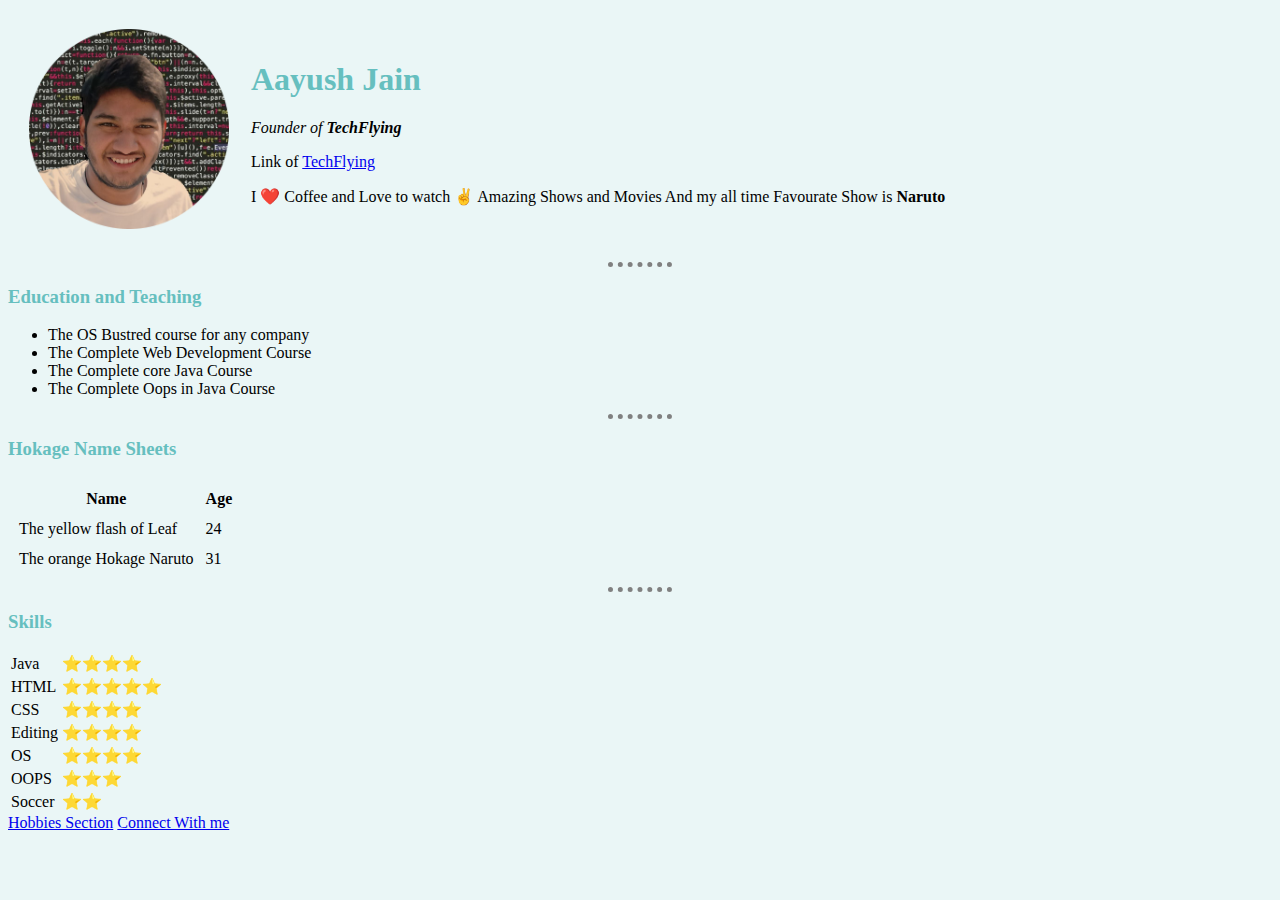
<file: index.html>
<!DOCTYPE html>
<html lang="en">
<head>
    <meta charset="UTF-8">
    <meta http-equiv="X-UA-Compatible" content="IE=edge">
    <meta name="viewport" content="width=device-width, initial-scale=1.0">
    <title>Aayush Personal site</title>
    <link rel="stylesheet" href="css/styles.css">
</head>


<body>
    <table cellspacing = "20" >
        <tr>
            <td><img src = "Images/aayushCI.png" width="200" alt="aayush profile picture"></td>
            <td>  <h1>Aayush Jain</h1>
                <p><em>Founder of <strong>TechFlying</strong></em></p>
                <p>Link of <a href="https://www.youtube.com/channel/UCq20dNj3TzFvFrjWIVEhsGw">TechFlying</a></p>
                <p>I ❤️ Coffee and Love to watch ✌ Amazing  Shows and Movies And my all time Favourate Show is <Strong>Naruto</Strong></p></td>
        </tr>
    </table>
    <hr>
    <h3>Education and Teaching</h3>
    <ul>
        <li>The OS Bustred course for any company</li>
        <li>The Complete Web Development Course</li>
        <li>The Complete core Java Course</li>
        <li>The Complete Oops in Java Course</li>
    </ul>
    <hr>
    <h3> Hokage Name Sheets</h3>
    <table cellspacing ="10">
        <thead>
            <tr>
                <th>Name</th>
                <th>Age</th>
            </tr>
        </thead>
        <tr>
            <td>The yellow flash of Leaf</td>
            <td>24</td>
        </tr>
        <tr>
            <td>The orange Hokage Naruto</td>
            <td>31</td>
        </tr>
    </table cellspacing = "10">
    <hr>
    <h3>Skills</h3>
    <table>
        <tr>
            <td>Java</td>
            <td>⭐⭐⭐⭐</td>
        </tr>
        <tr>
        <td>HTML</td>
        <td>⭐⭐⭐⭐⭐</td>
        </tr>
        <tr>
            <td>CSS</td>
            <td>⭐⭐⭐⭐</td>
        </tr>
        <tr>
            <td>Editing</td>
            <td>⭐⭐⭐⭐</td>
        </tr>
        <tr>
            <td>OS</td>
            <td>⭐⭐⭐⭐</td>
        </tr>
        <tr>
            <td>OOPS</td>
            <td>⭐⭐⭐</td>
        </tr>
        <tr>
            <td>Soccer</td>
            <td>⭐⭐</td>
        </tr>
    
    </table>
   
    <a href="/hobbies.Html">Hobbies Section</a>
    <a href="/contact.html">Connect With me</a>
   
</body>
</html>
</file>
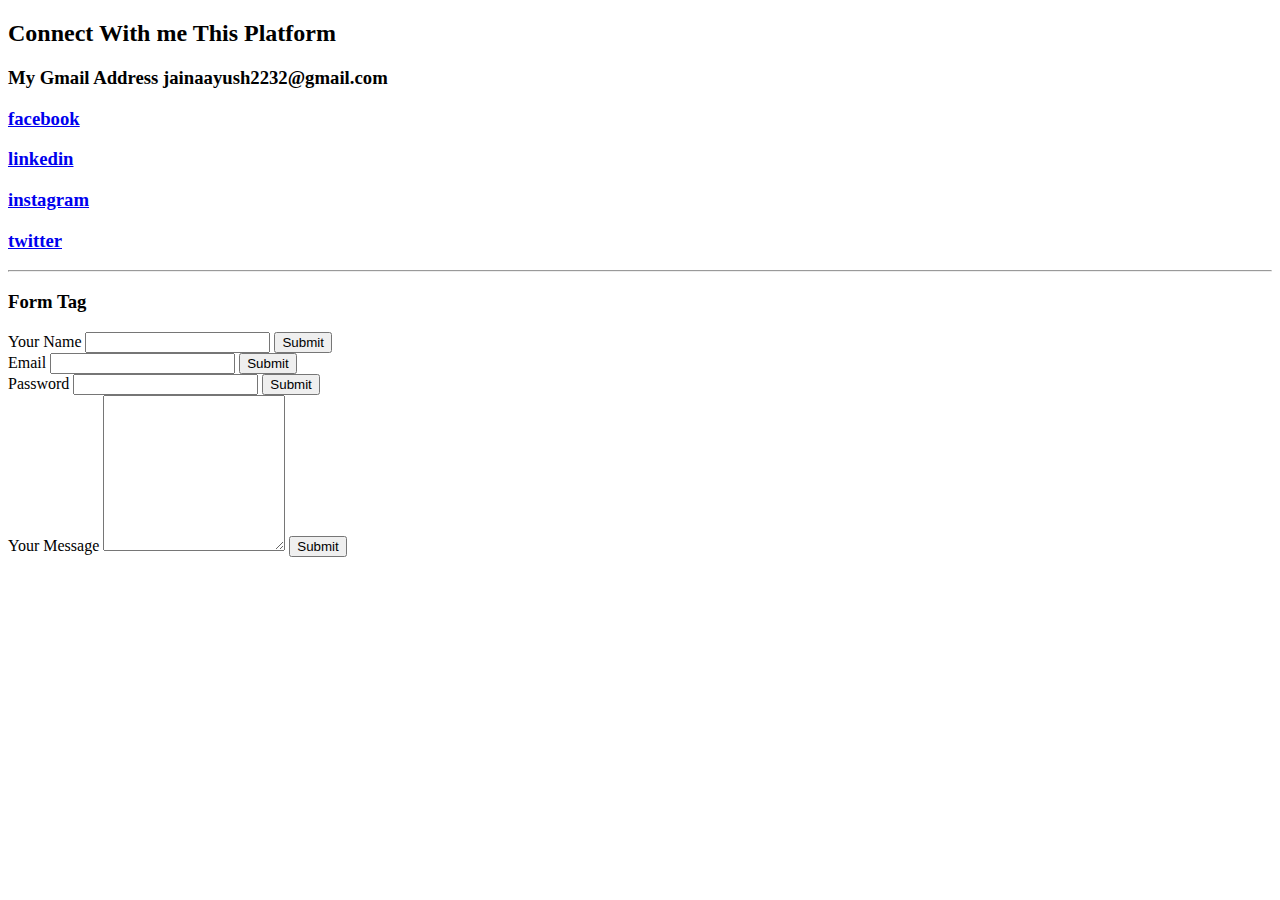
<file: Contact.html>
<!DOCTYPE html>
<html lang="en">
<head>
    <meta charset="UTF-8">
    <meta http-equiv="X-UA-Compatible" content="IE=edge">
    <meta name="viewport" content="width=device-width, initial-scale=1.0">
    <title>Contact with me</title>
</head>
<body>
    <h2>Connect With me This Platform</h2>
    <h3>My Gmail Address jainaayush2232@gmail.com</h3>
    <h3><a href="https://www.facebook.com/profile.php?id=100041773521653">facebook</a></h3>
    <h3><a href="https://www.linkedin.com/in/aayush-jain-742529204/">linkedin</a></h3>
    <h3><a href="https://www.instagram.com/aayush__2002/">instagram</a></h3>
    <h3><a href="https://twitter.com/aayushj223">twitter</a></h3>
    <hr>
    <h3>Form Tag</h3>
    <form class="" action="mailto:jainaayush2232@gmail.com" methord="post"></form>
    <lablel>Your Name</lablel>
    <input type="text" name ="" >
    <input type="submit"><br>
    <label>Email</label>
    <input type="text">
    <input type="submit"><br>
    <label>Password</label>
    <input type="password">
    <input type="submit"><br>
    <label>Your Message</label>
    <textarea name = "name" rows="10" cols="20"></textarea>
    <input type="submit">
    
</body>
</html>
</file>
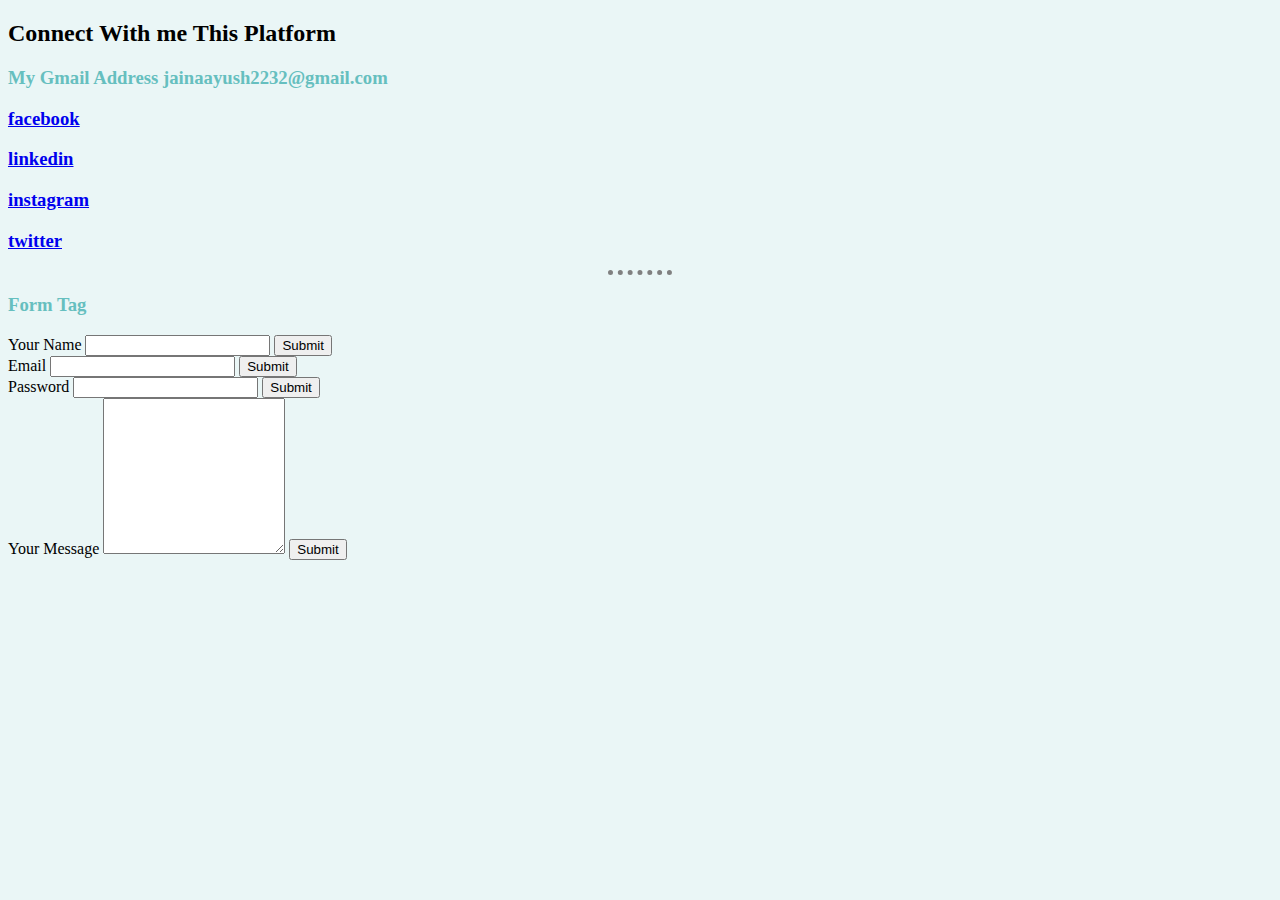
<file: contact.html>
<!DOCTYPE html>
<html lang="en">
<head>
    <meta charset="UTF-8">
    <meta http-equiv="X-UA-Compatible" content="IE=edge">
    <meta name="viewport" content="width=device-width, initial-scale=1.0">
    <title>Contact with me</title>
    <link rel="stylesheet" href="css/styles.css">
</head>
<body>
    <h2>Connect With me This Platform</h2>
    <h3>My Gmail Address jainaayush2232@gmail.com</h3>
    <h3><a href="https://www.facebook.com/profile.php?id=100041773521653">facebook</a></h3>
    <h3><a href="https://www.linkedin.com/in/aayush-jain-742529204/">linkedin</a></h3>
    <h3><a href="https://www.instagram.com/aayush__2002/">instagram</a></h3>
    <h3><a href="https://twitter.com/aayushj223">twitter</a></h3>
    <hr>
    <h3>Form Tag</h3>
    <form class="" action="mailto:jainaayush2232@gmail.com" methord="post"></form>
    <lablel>Your Name</lablel>
    <input type="text" name ="" >
    <input type="submit"><br>
    <label>Email</label>
    <input type="text">
    <input type="submit"><br>
    <label>Password</label>
    <input type="password">
    <input type="submit"><br>
    <label>Your Message</label>
    <textarea name = "name" rows="10" cols="20"></textarea>
    <input type="submit">
    
</body>
</html>
</file>
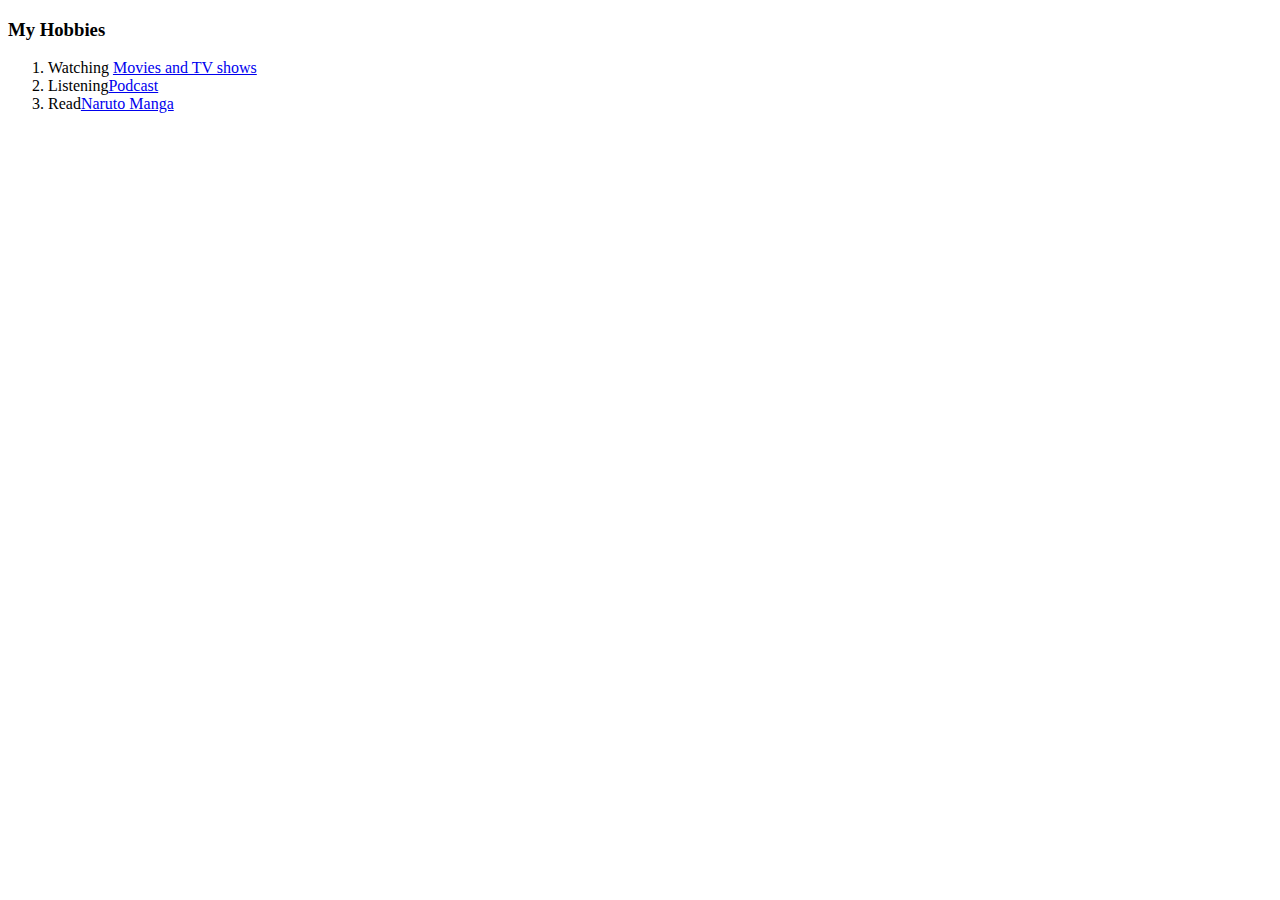
<file: Hobbies.Html>
<!DOCTYPE html>
<html lang="en">
<head>
    <meta charset="UTF-8">
    <meta http-equiv="X-UA-Compatible" content="IE=edge">
    <meta name="viewport" content="width=device-width, initial-scale=1.0">
    <title>Hobbies</title>
</head>
<body>
    <h3>My Hobbies</h3>
    <ol>
        <li>Watching <a href="movieW.jpg">Movies and TV shows </a></li>
        <li>Listening<a href="https://www.youtube.com/results?search_query=men+of+culture">Podcast</a></li>
        <li>Read<a href="https://en.wikipedia.org/wiki/Naruto">Naruto Manga</a></li>
    </ol>
</body>
</html>
</file>
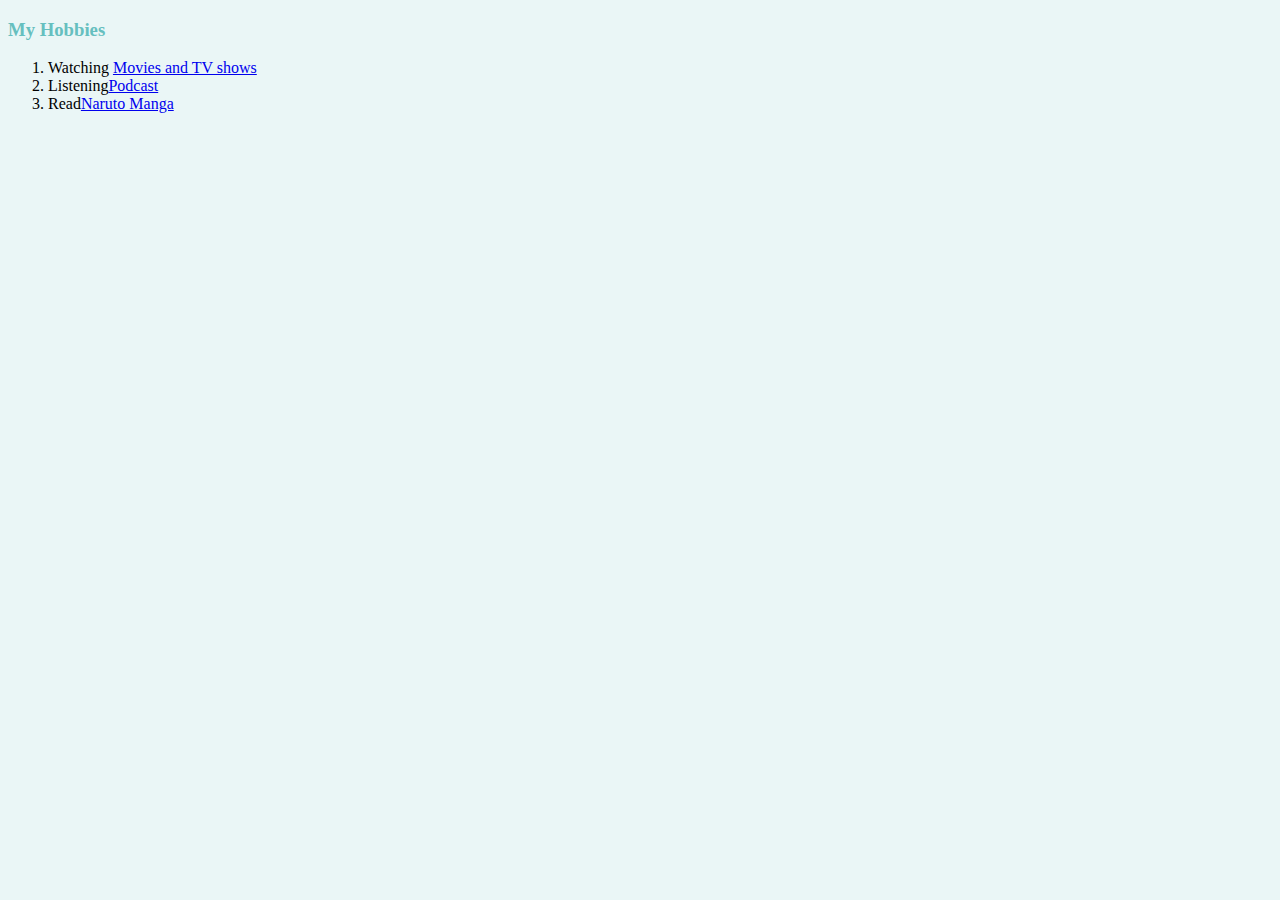
<file: hobbies.Html>
<!DOCTYPE html>
<html lang="en">
<head>
    <meta charset="UTF-8">
    <meta http-equiv="X-UA-Compatible" content="IE=edge">
    <meta name="viewport" content="width=device-width, initial-scale=1.0">
    <title>Hobbies</title>
    <link rel="stylesheet" href="css/styles.css">
</head>
<body>
    <h3>My Hobbies</h3>
    <ol>
        <li>Watching <a href="/Images/movieW.jpg">Movies and TV shows </a></li>
        <li>Listening<a href="https://www.youtube.com/results?search_query=men+of+culture">Podcast</a></li>
        <li>Read<a href="https://en.wikipedia.org/wiki/Naruto">Naruto Manga</a></li>
    </ol>
</body>
</html>
</file>
<file: css/styles.css>
body{
    background-color:#EAF6F6;
}

hr{
   
    border-style: none;
    border-top-style: dotted;
    border-color:gray;
    border-width: 5px;
    width: 5%;
}
h1{
    color: #66BFBF;
}
h3{
    color: #66BFBF;
}
</file>
